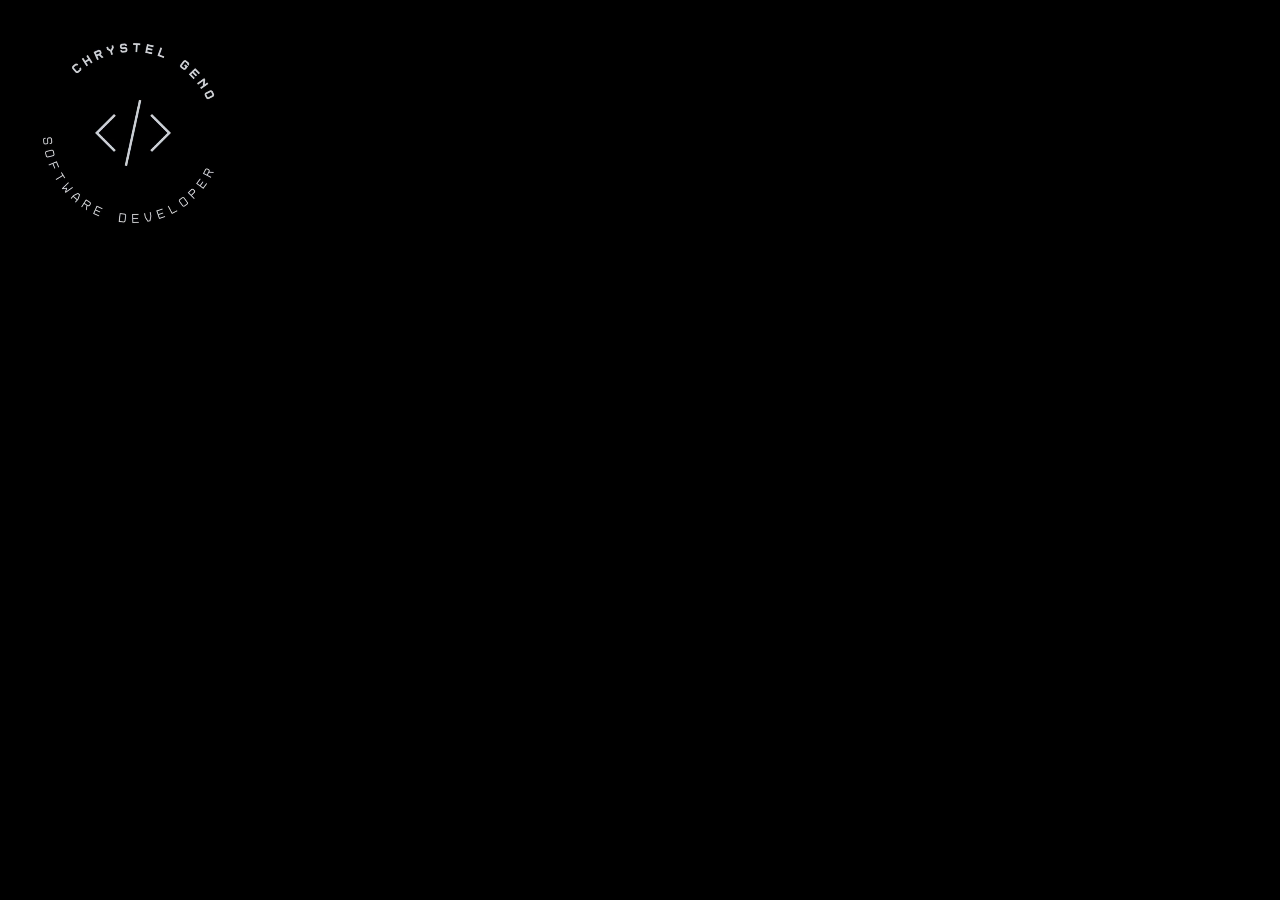
<file: home/index.html>
<!DOCTYPE html>
<html lang="en">
<head>
    <meta charset="UTF-8">
    <title>Chrystel's Portfolio</title>
    <link rel = "stylesheet" type="text/css" href="../style.css">

    <!--                      FAVICON DATA                        -->
    <link rel="icon" type="image/x-icon" href="images/favicon.ico">
    <link rel="apple-touch-con" sizes="180x180" href="images/apple-touch-icon.png">
    <link rel="icon" type="image/png" sizes="32x32" href="images/favicon-32x32.png">
    <link rel="icon" type="image/png" sizes="32x32" href="images/favicon-16x16.png">
    <link rel="manifest" href="images/site.webmanifest">
    <link rel="mask-icon" href="images/safari-pinned-tab.svg" color="#5bbad5">
    <meta name="msapplication-Tilecolor" content="#9f00a7">
    <meta name="theme-color" content="#ffffff">
    <!--                      FAVICON DATA                        -->

    <meta name="theme-color" content="#ffffff">
</head>
<style>
    body {background-color: #000000; }
    h1 {color: #CACFD6;}
</style>
<body>

    <div id="logo">
        <a href="index.html">
            <video width="250px" height="250px" autoplay muted loop>
                <source src="../videos/logo.mp4" type="video/mp4"/>
            </video>
        </a>
    </div>



</body>
</html>
</file>
<file: style.css>
body{

}

img {

}

.logo{

}
</file>
